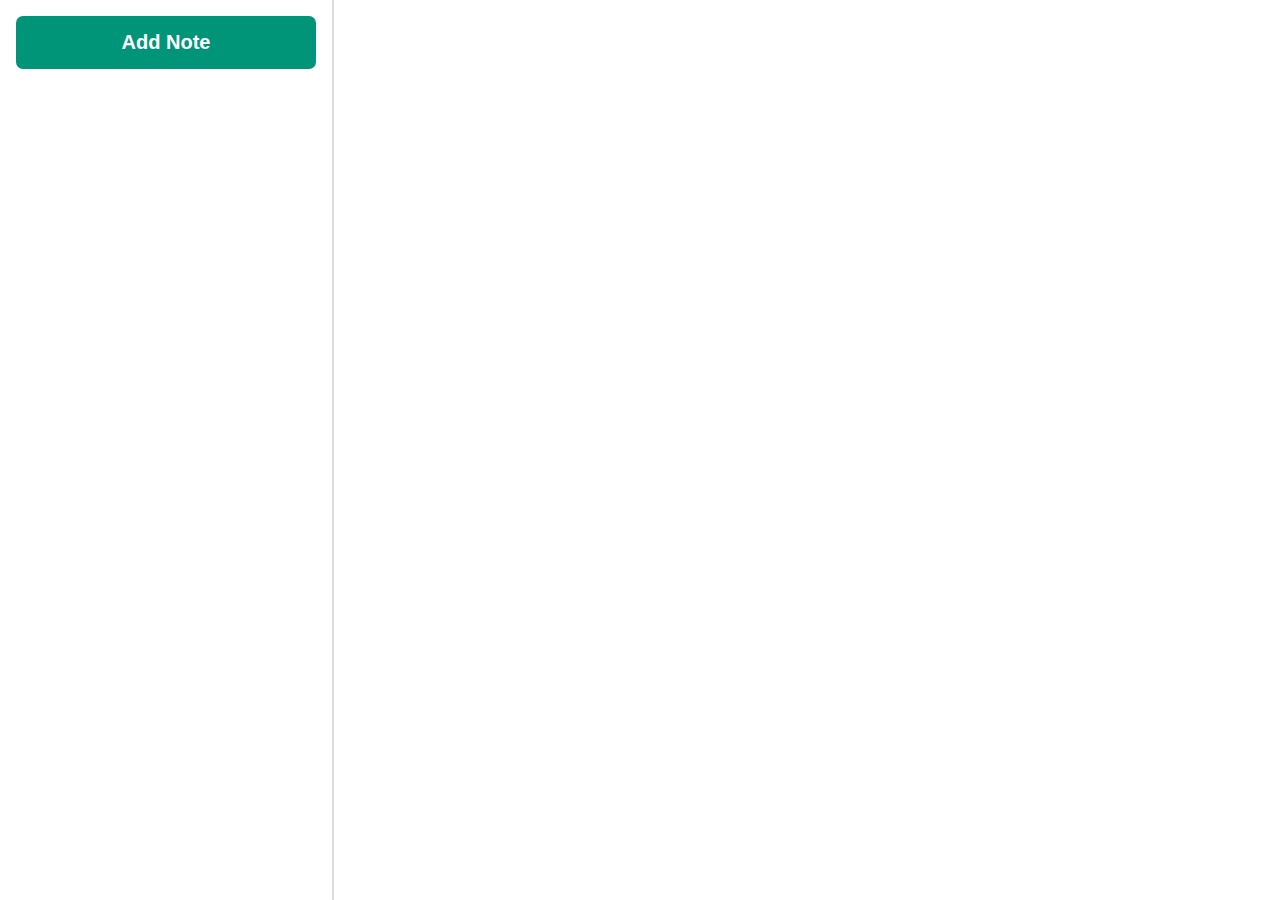
<file: career/index.html>
<!DOCTYPE html>
<html lang="en">

<head>
    <meta charset="UTF-8">
    <meta http-equiv="X-UA-Compatible" content="IE=edge">
    <meta name="viewport" content="width=device-width, initial-scale=1.0">
    <title>Notes App</title>
    <link rel="stylesheet" href="/career/style.css">
</head>

<body>
    <div class="notes" id="app">
        <!-- <div class="notes__sidebar">
            <button class="notes__add" type="button">Add Note</button>
            <div class="notes__list">
                <div class="notes__list-item notes__list-item--selected">
                    <div class="notes__small-title">Lecture Notes</div>
                    <div class="notes__small-body">I learnt nothing today.</div>
                    <div class="notes__small-updated">Thursday 3:30pm</div>
                </div>
            </div>
        </div>
        <div class="notes__preview">
            <input class="notes__title" type="text" placeholder="Enter a title...">
            <textarea class="notes__body">I am the notes body...</textarea>
        </div> -->
    </div>
    <script src="./js/main.js" type="module"></script>
</body>

</html>
</file>
<file: career/style.css>
html,
body {
    height: 100%;
    margin: 0;
}

.notes {
    display: flex;
    height: 100%;
}

.notes * {
    font-family: sans-serif;
}

.notes__sidebar {
    border-right: 2px solid #dddddd;
    flex-shrink: 0;
    overflow-y: auto;
    padding: 1em;
    width: 300px;
}

.notes__add {
    background: #009578;
    border: none;
    border-radius: 7px;
    color: #ffffff;
    cursor: pointer;
    font-size: 1.25em;
    font-weight: bold;
    margin-bottom: 1em;
    padding: 0.75em 0;
    width: 100%;
}

.notes__add:hover {
    background: #00af8c;
}

.notes__list-item {
    cursor: pointer;
}

.notes__list-item--selected {
    background: #eeeeee;
    border-radius: 7px;
    font-weight: bold;
}

.notes__small-title,
.notes__small-updated {
    padding: 10px;
}

.notes__small-title {
    font-size: 1.2em;
}

.notes__small-body {
    padding: 0 10px;
}

.notes__small-updated {
    color: #aaaaaa;
    font-style: italic;
    text-align: right;
}

.notes__preview {
    display: flex;
    flex-direction: column;
    padding: 2em 3em;
    flex-grow: 1;
}

.notes__title,
.notes__body {
    border: none;
    outline: none;
    width: 100%;
}

.notes__title {
    font-size: 3em;
    font-weight: bold;
}

.notes__body {
    flex-grow: 1;
    font-size: 1.2em;
    line-height: 1.5;
    margin-top: 2em;
    resize: none;
}
</file>
